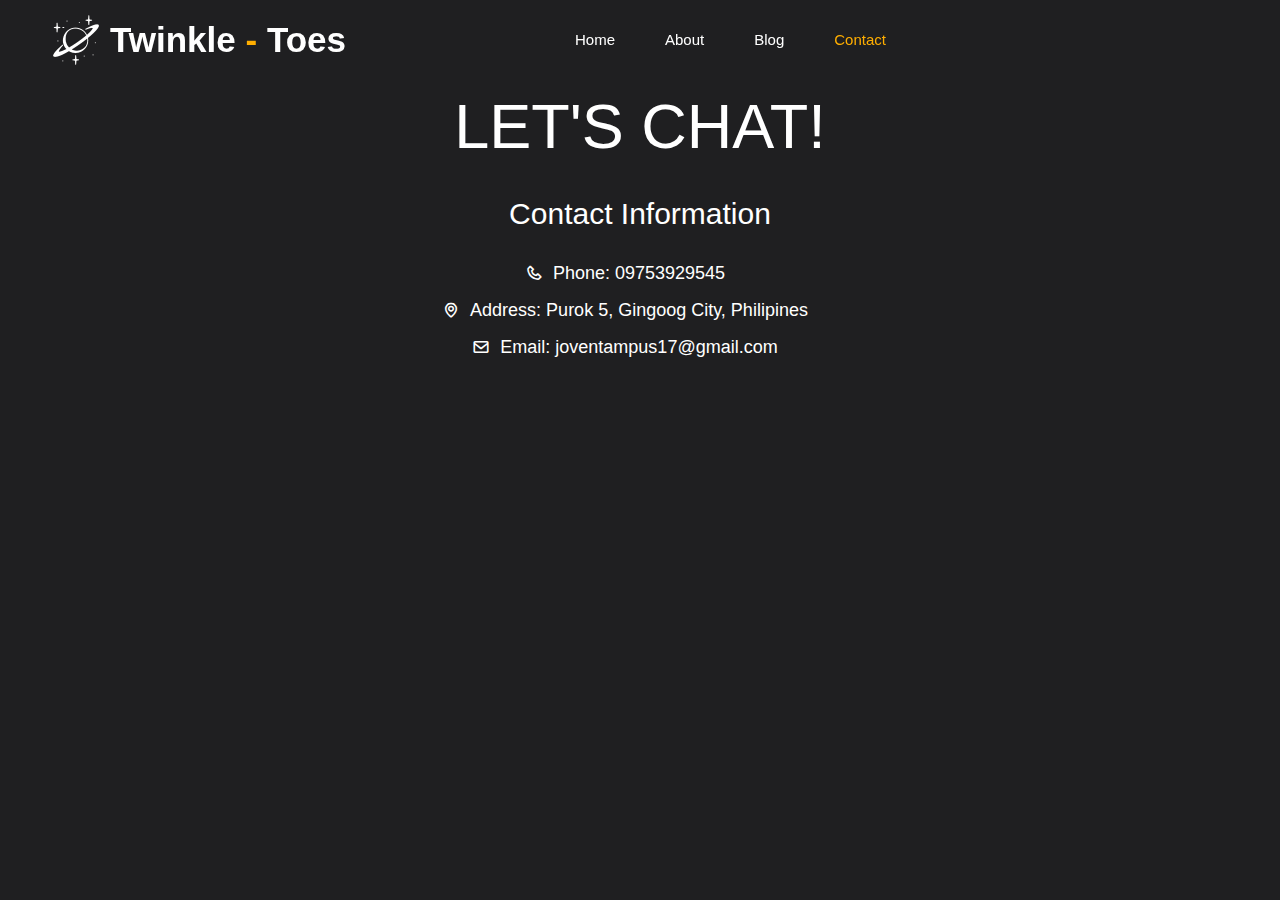
<file: contact.html>
<!DOCTYPE html>
<html lang="en">
<head>
    <meta charset="UTF-8">
    <meta name="viewport" content="width=device-width, initial-scale=1.0">
    <title>Document</title>
    <link rel="stylesheet" href="https://cdnjs.cloudflare.com/ajax/libs/materialize/1.0.0/css/materialize.min.css">
    <link rel="stylesheet" href="style.css">
    <link rel="stylesheet" href="https://unpkg.com/boxicons@latest/css/boxicons.min.css">
</head>
<body>
    <header>
        <img class="haha" src="./img/saturn1.png" alt="">
      
        <a href="#" class="logo" > Twinkle<span> - </span>Toes</a>
        
        <ul class="navbar">
            <li><a href="index.html" >Home</a></li>
            <li><a href="about.html">About</a></li>
            <li class="blog-item">
                <a href="#">Blog</a>
                <div class="blog-options">
                    <a href="blog1.html">Art</a>
                    <a href="blog2.html">Game</a>
                </div>
            </li>
            <li><a href="#" class="active">Contact</a></li>
        </ul>
        <div class="menu-btn">
            <span></span>
            <div class="bx bx-menu" id="menu-icon"></div>
        </div>
    </header>


    <section class="contact">
        <div class="contact-info">
            <h1>LET'S CHAT!</h1>
            <h2>Contact Information</h2>
            <ul>
                <li><i class='bx bx-phone'></i>Phone: 09753929545</li>
                <li><i class='bx bx-map'></i>Address: Purok 5, Gingoog City, Philipines</li>
                <li><i class='bx bx-envelope'></i>Email: joventampus17@gmail.com</li>
            </ul>
        </div>
    </section>
</body>
</html>
</file>
<file: style.css>
*{
    padding: 0;
    margin: 0;
    box-sizing: border-box;
    font-family: 'Rubik', sans-serif;
    list-style: none;
    text-decoration: none;
}

:root{
    --bg-color: #1f1f21;
    --text-color: #fff;
    --main-color: #ffae00;
    --big-font: 7rem;
    --p-font: 1.1rem;
    --pale-purple-pantone: hsl(262, 63%, 92%);
    --medium-sea-green: hsl(152, 63%, 43%);
    --lavender-blush: hsl(336, 35%, 92%);
    --carolina-blue: hsl(46, 90%, 61%);
    --columbia-blue: hsl(204, 92%, 90%);
    --alice-blue-1: hsl(0, 0%, 0%);
    --alice-blue-2: hsl(0, 0%, 0%);
    --alice-blue-3: hsl(216, 38%, 95%);
    --alice-blue-4: hsl(217, 33%, 92%);
    --independence: hsl(0, 0%, 100%);
    --deep-cerise: hsl(329, 63%, 52%);
    --eerie-black: hsl(210, 11%, 15%);
    --space-cadet: hsl(0, 0%, 100%);
    --blue-jeans: hsl(46, 100%, 59%);
    --slate-blue: hsl(262, 60%, 57%);
    --beau-blue: hsl(208, 86%, 92%);
    --honey-dew: hsl(152, 48%, 89%);
    --mimi-pink: hsl(329, 63%, 90%);
    --red-salsa: hsl(0, 79%, 63%);
    --sapphire: hsl(211, 100%, 35%);
    --manatee: hsl(219, 14%, 60%);
    --white: hsl(0, 0%, 100%);
  
    --gradient: linear-gradient(to top, var(--alice-blue-2), var(--alice-blue-3));

    --ff-nunito: 'Nunito', sans-serif;
    --ff-open-sans: 'Open Sans', sans-serif;
  
    --fs-1: 2.125rem;
    --fs-2: 1.875rem;
    --fs-3: 1.5rem;
    --fs-4: 1.375rem;
    --fs-5: 1.125rem;
    --fs-6: 0.875rem;
    --fs-7: 0.625rem;
  
    --fw-400: 400;
    --fw-600: 600;
  
    --transition: 0.5s ease;

    --section-padding: 50px;

    --radius-10: 10px;
    --radius-14: 14px;
    --radius-18: 18px;

    --shadow-1: 3px 3px 9px hsla(240, 14%, 69%, 0.2);
    --shadow-2: 3px 3px 9px hsla(204, 92%, 59%, 0.3);
}

body{
    background: var(--bg-color);
    color: var(--text-color);
    overflow-x: hidden;
}

header{
    position: fixed;
    top: 0;
    right: 0;
    width: 100%;
    z-index: 1000;
    display: flex;
    align-items: center;
    justify-content: space-between;
    padding: 32px 15%;
    background: transparent;
    transition: all ease .45s;
}

.logo{
    color: var(--text-color);
    font-size: 35px;
    font-weight: 600;
    position: absolute;
    left: 110px;
}

.haha {
    width: 50px;
    height: 50px;
}

.logo span{
    color: var(--main-color);
}

.navbar{
    display: flex;
    position:absolute;
    left: 550px;
}

.navbar a{
    font-size: var(--p-font);
    font-weight: 500;
    color: var(--text-color);
    margin: 0 25px;
    transition: all ease .50s;
}

.navbar a:hover{
    color: var(--main-color);
}

.navbar a.active{
    color: var(--main-color);
}

.menu-btn{
    background: linear-gradient(130.08deg, #383528 0%, #191919 100%);
    box-shadow: 0px 20px 40px #00000070;
    border: 1px solid #3b3b3b;
    padding: 10px 20px;
    border-radius: 100px;
    display: flex;
    align-items: center;
    cursor: pointer;
}

.menu-icon{
    font-size: 28px;
    margin-left: 10px;
    z-index: 6;
}

section{
    padding: 0 15%;
}

.home{
    position: relative;
    width: 100%;
    height: 100vh;
    display: flex;
    align-items: center;
    justify-content: space-between;
    gap: 30px;
}

.home-img{
    width: 500px;
    height: 500px;
}

.home-img1{
    width: 500px;
    height: 500px;
}

.home-img1 img{
    width: 100%;
    height: 100%;
    object-fit: contain;
}

.home-img img{
    width: 100%;
    height: 100%;
    object-fit: contain;
}

.home-text span{
    padding: 5px 25px;
    background: linear-gradient(130.08deg, #383528 0%, #191919 100%);
    box-shadow: 0px 20px 40px #00000070;
    border: 1px solid #3b3b3b;
    border-radius: 100px;
    color: var(--text-color);
    font-weight: 700;
    font-size: 15px;
    text-transform: uppercase;
}

.home-text h1{
    font-size: var(--big-font);
    margin: 23px 0;
}

.home-text p{
    font-size: var(--p-font);
    font-weight: 400;
    color: #c3c3c3;
    line-height: 30px;
    margin-bottom: 30px;
}



.contact {
    padding: 50px 15% 0; /* Adjust padding to add less space at the top */
    text-align: center; /* Center-align content */
}

.contact-info {
    max-width: 600px; /* Limit width of contact info */
    margin: 0 auto; /* Center contact info horizontally */
}

.contact-info h2 {
    font-size: 2rem; /* Adjust heading size as needed */
    margin-bottom: 30px; /* Add some space below the heading */
}

.contact-info ul {
    list-style: none;
    padding: 0;
    display: flex; /* Make the list items display horizontally */
    justify-content: center; /* Center-align the list items horizontally */
    flex-wrap: wrap; /* Allow items to wrap to the next line if needed */
}

.contact-info ul li {
    font-size: 1.2rem; /* Adjust font size as needed */
    margin-bottom: 10px; /* Add space between each contact detail */
    margin-right: 30px; /* Add space between items */
    display: flex; /* Make list items flex containers */
    align-items: center; /* Center-align items vertically */
}

.contact-info ul li i {
    margin-right: 10px; /* Add some space between icon and text */
    font-size: 30; /* Adjust icon size as needed */
}




.btn{
    display: inline-block;
    padding: 0px 34px;
    background: var(--main-color);
    color: var(--text-color);
    border: 2px solid var(--main-color);
    font-size: 16px;
    font-weight: 600;
    border-radius: 8px;
    transition: all 0.6s ease-in-out;
}

.btn:hover{
    transform: translateY(-5px);
    background: transparent;
    color: var(--main-color);
}

.two{
    background: #141414;
    border: 2px solid #141414;
    color: var(--text-color);
    margin-left: 25px;
}

.two:hover{
    color: #141414;
    background: var(--text-color);
    border: 2px solid var(--text-color);
}

.share{
    position: absolute;
    bottom: 3rem;
    left: 15%;
    display: flex;
    align-items: center;
}

.share p{
    font-size: 17px;
    color: var(--text-color);
    margin-right: 25px;
}

.social i{
    display: inline-flex;
    align-items: center;
    justify-content: center;
    height: 45px;
    width: 45px;
    background: linear-gradient(130.08deg, #383528 0%, #191919 100%);
    box-shadow: 0px 20px 40px #00000070;
    border: 1px solid #3b3b3b;
    border-radius: 50%;
    color: var(--text-color);
    font-size: 20px;
    margin: 0 7px;
    transition: all 0.6s ease-in-out;
}

.social i:hover{
    transform: translateY(-10px);
}

.blog-options {
    display: none;
    position: absolute;
    min-width: 120px;
    
    border-radius: 20px;
    z-index: 1;
}

.blog-item:hover .blog-options {
    display: block;
}

.blog-options a {
    color: rgb(255, 255, 255);
    padding: 12px 16px;
    text-decoration: none;
    display: block;
}

.blog-options a:hover {
    background-color: #f1f1f1;
    min-width: 120px;
    border-radius: 20px;
}

@media (max-width: 1850px){
    header{
        padding: 15px 8%;
        transition: .2s;
    }
    section{
        padding: 0 8%;
        transition: .2s;
    }
    share{
        left: 8%;
        transition: .2s;
    }

}

@media (max-width: 2000px){
    .menu-btn{
        display: none;
    }
    header{
        padding: 15px 4%;
        transition: .2s;
    }
    section{
        padding: 0 4%;
        transition: .2s;
    }
    share{
        left: 4%;
        transition: .2s;
    }
    :root{
        --big-font: 5.5rem;
        --p-font: 1rem;
        transition: 2s;
    }
}

@media (max-width: 1370px){
    header{
        padding: 15px 4%;
        transition: .2s;
    }
    section{
        padding: 0 4%;
        transition: .2s;
    }
    share{
        left: 4%;
        transition: .2s;
    }
    :root{
        --big-font: 5.5rem;
        --p-font: 1rem;
        transition: 2s;
    }
}

@media (max-width: 1000px){
    .navbar a{
        margin: 0 15px;
    }
    :root{
        --big-font: 5rem;
        --p-font: 1rem;
        transition: 2s;
    }
}


@media (max-width: 900px){
    .menu-btn{
        display: none;
    }
    .share{
        display: none;
    }
    section{
        padding: 70px 4;
    }
    header{
        padding: 11px 4%;
        background: #2d2d2d;
    }
    .home{
        height: 100vh;
        display: flex;
        flex-wrap: wrap;
    }
    .home-text{
        order: 2;
    }
    .home-img{
        margin:auto;
        height: auto;
        width: auto;
    }
    .home-img img{
        max-width: 450px;
        width: 100%;
        height: auto;
    }
    .home-img1{
        margin:auto;
        height: auto;
        width: auto;
    }
    .home-img1 img{
        max-width: 450px;
        width: 100%;
        height: auto;
    }
}

@media (max-width: 900px){
    .navbar{
        position: absolute;
        justify-content: center;
    }
}


@media (max-width: 414px){
    .menu-btn{
        display: none;
    }
    .logo{
        font-size: 20px;
        position: absolute;
        left: 15%;
    }
    .share{
        display: block;
        position: absolute;
        top: 90%;
        left: 5%;
    }
    section{
        padding: 10px 2;
    }
    header{
        padding: 5px 2%;
        background: #2d2d2d;
    }
    .home{
        height: 100vh;
        display: flex;
        flex-wrap: wrap;
    }
    .home-text{
        font-size: 30px;
        order: 1;
    }
    .home-img{
        margin: auto;
        height: 20px;
        width: 90%;
        top: 10px;
    }

    .home-img1{
        margin: auto;
        height: 20px;
        width: 90%;
        top: 10px;
    }
    .home-img img{
        max-width: 400px;
        width: 100%;
        position: absolute;
        left: 3%;

    }
    .home-img1 img{
        max-width: 220px;
        width: 100%;
        position: absolute;
        left: 20%;

    }
    
}



@media (max-width: 414px){
    .logo{
        display: none;
    }
    .navbar{
        left: 20%;
        font-size: small;
    }
    .navbar a{
        font-size: 15px;
        margin: 0 10px;
    }

}

.home-img img{
    animation: imgg 2s ease-in-out infinite;
    animation-delay: 2s;
}
.home-img1 img{
    animation: imgg 2s ease-in-out infinite;
    animation-delay: 2s;
}

@keyframes imgg{
    0%{
        transform: translateY(0);
    }
    50%{
        transform: translateY(-22px);
    }
    100%{
        transform: translateY(0);
    }
}

.banner{
    position: relative;
    width: 100%;
    min-height: 100vh;
    padding: 0 100px;
    display: flex;
    justify-content: space-between;
    align-items: center;
    background: url("./img/b3.gif") no-repeat;
    background-size: cover;
    background-position: center;
    overflow: hidden;
    transition: 0.5s;
}

.banner::before{
    position: absolute;
    content: '';
    top: 0;
    left: 0;
    right: 0;
    bottom: 0;
    width: 100%;
    height: 100%;
    background: rgba(0, 0, 0, 0.5);
}

.content{
    position: relative;
    max-width: 550px;
    display: none;
    visibility: hidden;
    transform: scale(0);
    transition: 0.5s;
}

.content.active{
    margin-left: 10px;
    display: block;
    visibility: visible;
    transform: scale(1);
    transition: 0.5s;
}

.movie-title{
    max-width: 250px;
}

.banner .content h4{
    color: rgba(255, 255, 255, 0.5);
    font-weight: 400;
    font-size: 30px;
}

.banner .content h4 span{
    padding: 0 10px;
    border-right: 1px solid rgba(255, 255, 255, 0.5);
}

.banner .content h4 span:first-child{
    padding-left: 0;
}

.banner .content h4 span:last-child{
    border-right: none;
}

.banner .content p{
    font-size: 1em;
    font-weight: 300;
    line-height: 1.5em;
    color: #ffffff;
    margin: 10px 0 20px;
}

.banner .content .button{
    position: relative;
}
.banner .content .button a{
    position: relative;
    display: inline-block;
    margin-right: 10px;
    background: var(--main-color);
    color: #ffffff;
    padding: 10px 25px;
    border-radius: 10px;
    text-decoration: none;
    font-weight: 500;
    letter-spacing: 1px;
    text-transform: uppercase;
    transition: 0.5s;
    cursor: pointer;
}

.banner .carousel-box{
    position: relative;
    min-width: 650px;
    display:flex;
    justify-content: center;
    align-items: center;
    background: rgba(0, 0, 0, 0.2);
    box-shadow: 20px 20px 50px rgba(0, 0, 0, 0.5);
    border: 1px solid rgba(255, 255, 255, 0.1);
    backdrop-filter: blur(20px);
    border-radius: 10px;
}

.carousel{
    position: relative;
    height: 500px;
    perspective: 1500px;
}

.carousel .carousel-item{
    width: 250px;
    cursor: pointer;
}

.carousel.carousel-item img{
    max-width: 235px;
    border-radius: 10px;
    transform: translateX(8px) translateY(-100px);
    object-fit: cover;
    object-position: center;
}



@media (max-width: 800px) {
    .banner {
        min-height: 100vh;
        position: relative;
        padding: 0;
        width: 100%; /* Set banner width to 100% */
    }

    .carousel-box {
        top: 100px;
        height: 300px;
        position: absolute;
        width: 100%; /* Set carousel box width to 100% */
    }

    .carousel {
        position: absolute;
        height: 50%;
        width: 100%; /* Set carousel width to 100% */
    }

    .carousel-item {
        min-width: 1px;
    }

    .content {
        min-width: none;
        position: absolute;
        top: 10%;
        width: 100%; /* Set content width to 100% */
    }
}

@media (max-width: 414px) {
    .banner {
        min-height: 100vh;
        position: relative;
        padding: 0;
        width: 100%; /* Set banner width to 100% */
    }

    .carousel-box {
        top: 170px;
        height: 200px;
        position: absolute;
        width: 100%; /* Set carousel box width to 100% */
    }

    .carousel {
        position: absolute;
        height: 50%;
        width: 100%; /* Set carousel width to 100% */
    }

    .carousel-item {

        width: 1px;
    }

    .content {
        min-width: none;
        position: absolute;
        top: 10%;
        width: 100%; /* Set content width to 100% */
    }
}
.video{
    position: absolute;
    width: 900px;

    left: 18%;
}
.video1{
    position: absolute;
    width: 600px;
    height: 700px;
    right: 5%;
}
.video2{
    position:absolute;
    width: 600px;
    height: 700px;
    margin-bottom: 5rem;
    left: 20%;


}

.vid {
    position: relative;
    display:flex;
    justify-content: center;
    width: 100%;
    height: 0;
    padding-bottom: 56.0%; /* 16:9 aspect ratio (height / width) */
}
.vid iframe {
    position: absolute;
    top: 0;
    left: 0;
    width: 100%;
    height: 100%;
}
.sulod{
    position: absolute;
    left:50%;
    margin-right: 5rem;
}
.sulod1{
    position: absolute;
    top: 120%;
    right:50%;
    margin-left: 5rem;
}
.sulod2{
    position: absolute;
    top: 310%;
    right:50%;
    margin-left: 5rem;
}
.video1 img{
    width: 100%;
    height: 100%;
    object-fit: contain;
}

.video img{
    width: 100%;
    height: 100%;
    object-fit: contain;
}
.okvideo{
    margin-top: 5%;
    margin-bottom: 10px;
    width: 100%;
    object-fit: contain;
    display: flex;
    justify-content: center;
}
.home1{
    height: 100vh;
    justify-content: space-around;
    display: flex;
    align-items: center;
}



.down{
    position: absolute;
    top: 80%;
    margin-left: 5rem;
    margin-right: 5rem;
}
.down1{
    position: absolute;
    top: 180%;
    margin-left: 5rem;
    margin-right: 5rem;
}
.down2{
    position: absolute;
    top: 280%;
    margin-left: 5rem;
    margin-right: 5rem;
}

#myVideo {
    position: absolute;
    top: 50;
    left: 18%;
    width: 65%;
}

.containera {
    margin: 0 auto;
    margin-left: 8px;
    padding: 20px;
}
.title {
    font-size: 50px;
    font-weight: bold;
    margin-bottom: 20px;
    display: flex;
    justify-content: center;
}
.contenta {
    height: 90vh;
    line-height: 4.6;
}
.bimg {
    max-width: 50%; /* Adjust the width of the image */
    height: auto;
    margin-right: 20px; /* Add some space between the image and text */
    float: left;
}
.bimg1 {
    max-width: 50%; /* Adjust the width of the image */
    height: auto;
    margin-right: 20px; /* Add some space between the image and text */
    float: right;
}
.right-text {
    font-size: var(--p-font);
    font-weight: 400;
    color: #c3c3c3;

    flex-grow: 10; /* Allow the text to grow and occupy remaining space */
}
.video-container:hover #closeButton {
    display: block; /* Show the close button when the video container is hovered over */
}

.video-container {
    position: relative; /* Ensure relative positioning for absolute button */
}

@media (max-width: 414px){
    .bimg{
        margin-top: 10%;
        max-width: 100%;
        margin-bottom: 10%;
    }
    .bimg1 {
        max-width: 100%;
        margin-bottom: 10%;
        margin-top: 10%;
    }
    .contenta {
        height: 90vh;
        line-height: 1.6;
        
    }
    .vid {
        margin-top: 10%;
        padding-bottom: 50%; /* Adjust aspect ratio or remove padding as needed for smaller screens */
        width: 300px;
    }
}

@media (max-width: 414px){
    .video img{
        position: absolute;
        top: 15%;
        width: 100%;
    }
    .sulod{
        position: absolute;
        top: 15%;
        font-size: small;
        text-align: center;
    }
    #myVideo{
        position: absolute;
        top: 52%;
        width: 89%;
    }
}
</file>
